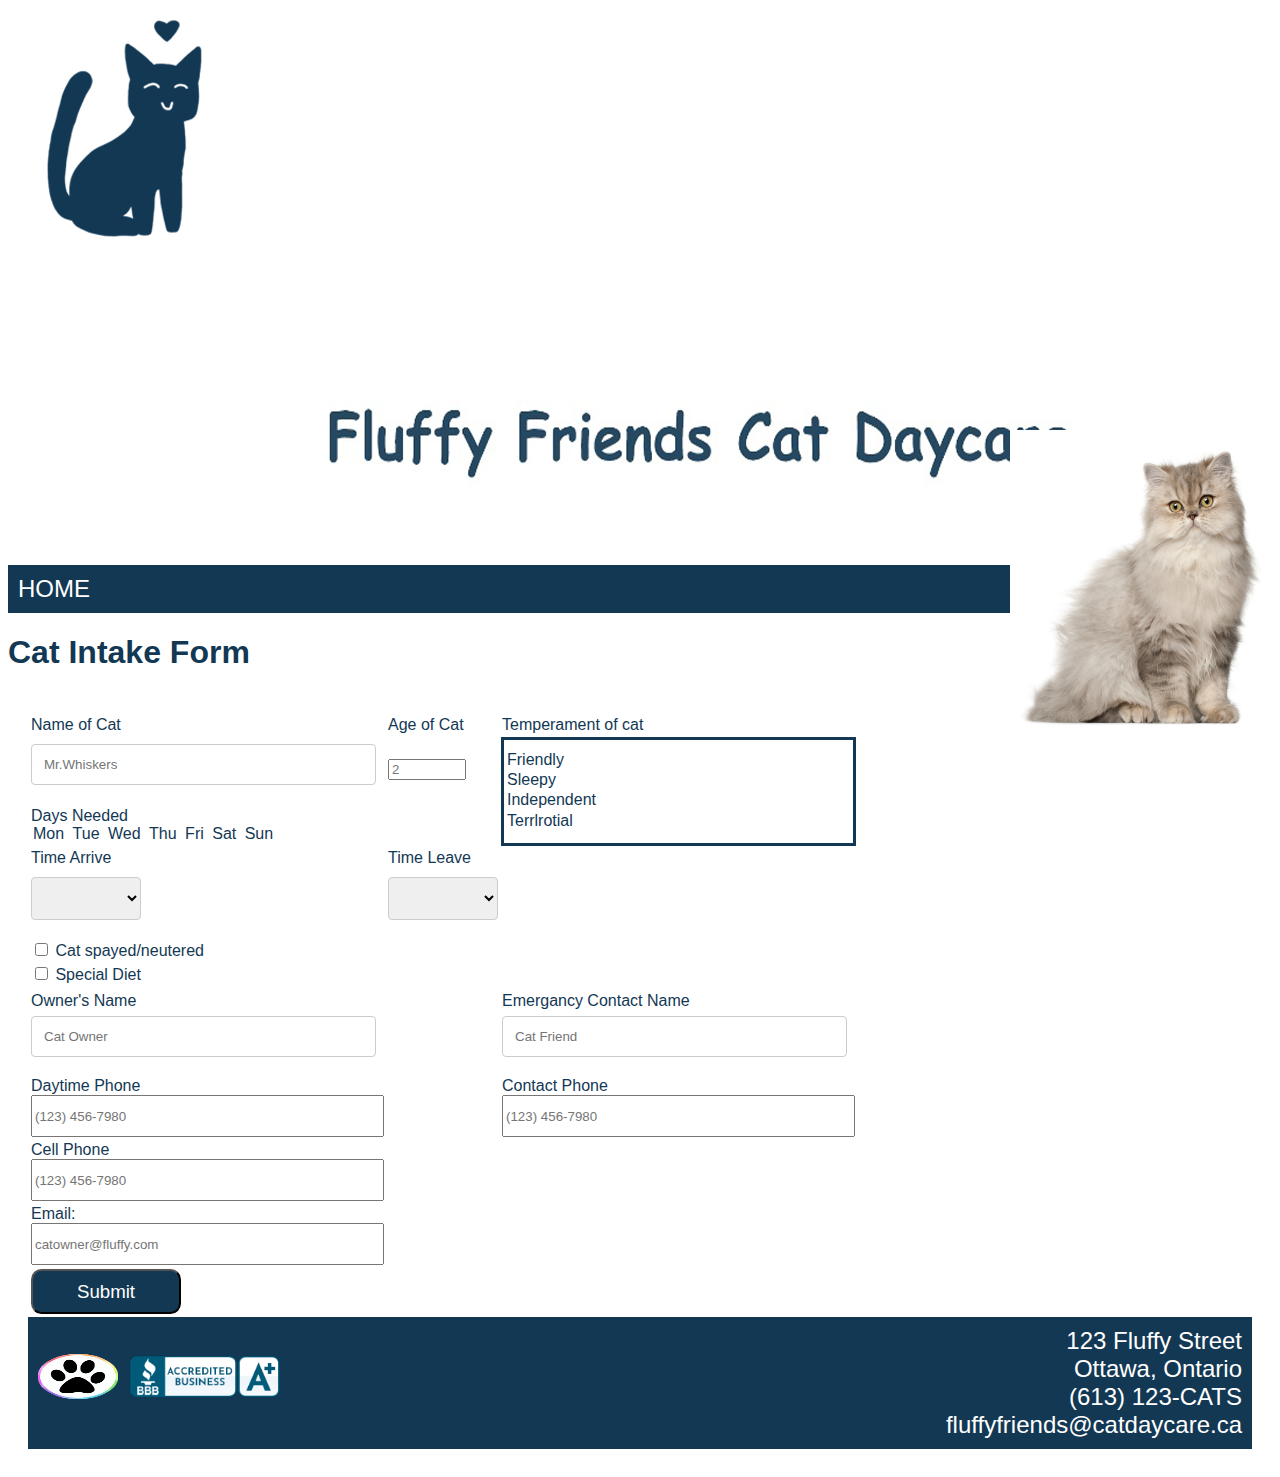
<file: Basic-Validation/index.html>
<!DOCTYPE html>
<html lang="en">
<head>
    <meta charset="UTF-8">
    <meta name="author" content="Azin Rezaeian">
    <meta name="email" content="reza0038@algonquinlive.com">
    <title>Registration Fluffy Friends Cat Daycare</title>
    <link href="script/profile.css" rel="stylesheet" type="text/css">
  </head>
  <body>
    <body>
      <header>
          <div id ="coname">
          <img  src="images/fluffylogo(300X300).png" alt="happy cat logo">
          </div>
          <div id="logoname"> 
          <img src="images/Untitled-3.jpg" alt="fluffy friends cat daycare">
          </div>
      </header>       
      <nav>
          <a href="index.html">HOME </a>
      </nav>
      <main>
          <h1 class="title" > Cat Intake Form</h1>
          <img id="catpic" src="images/persiancat_91229702.jpg" alt="percian_cat">
          <div class="container">

              <form name="profileForm">
                <table>
                  <tr>
                    <td>Name of Cat</td>
                    <td>Age of Cat</td>
                    <td>Temperament of cat</td>
                  </tr>
                  <tr>
                    <td>
                      <input type="text" id="catname" name="catname" placeholder="Mr.Whiskers"><br>
                      <span id="catnameWarning" class="alert"></span>
                    </td>
                    <td>
                      <input type="number" id="age" name="age" placeholder="2">
                      <span id="ageWarning" class="alert"></span>
                    </td>
                    <td rowspan="3" id="ullist"> 
                      <option><input type="radio" id="Friendly" name="toc" value="Friendly" checked> Friendly<br></option>
                      <option><input type="radio" id="Sleepy" name="toc" value="Sleepy">Sleepy<br></option>
                      <option><input type="radio" id="Independent" name="toc" value="Independent">Independent<br></option>
                      <option><input type="radio" id="Terrlrotial" name="toc" value="Terrlrotial" onclick="myFunction()"> Terrlrotial<br></option>
                      <div>
                          <option id="describeT" name="describeT" style="display:none">Describe Terrlrotial <br>
                          <input  type="text" id="Describe_Terrlrotial" name="describeT" value="" placeholder=""></option>
                      </div>
                      <script>
                          function myFunction() {
                              var checkBox = document.getElementById("Terrlrotial");
                              var text = document.getElementById("describeT");
                              if (checkBox.checked == true){
                                  text.style.display = "block";                                      
                              } else {
                                  text.style.display = "none";                                        
                              }
                          }                          
                      </script>
                      <span id="temprementWarning" class="alert"></span>
                    </td>
                  </tr>
                  <tr>
                    <tr>
                      <td colspan="4" >
                          <label for="days">Days Needed</label><br>
                          <div name="days" id="days">
                              <option id="mon" name="days" class="checkbox-inline"><input type="checkbox" value="mon"> Mon</option>
                              <option id="tue" name="days" class="checkbox-inline"><input type="checkbox" value="tue"> Tue</option>
                              <option id="wed" name="days" class="checkbox-inline"><input type="checkbox" value="wed"> Wed</option>
                              <option id="thu" name="days" class="checkbox-inline"><input type="checkbox" value="thu"> Thu</option>
                              <option id="fri" name="days" class="checkbox-inline"><input type="checkbox" value="fri"> Fri</option>
                              <option id="sat" name="days" class="checkbox-inline"><input type="checkbox" value="" disabled> Sat</option>
                              <option id="sun" name="days" class="checkbox-inline"><input type="checkbox" value="" disabled> Sun</option>   
                          </div>
                          <span id="daysWarning" class="alert"></span>
                      </td>                   
                  </tr>
                  </tr>
                  <tr>
                    <td>
                        <label for="Time_Arrive">Time Arrive </label>
                    </td>
                    <td>
                        <label for="Time_Leave">Time Leave </label>
                    </td>
                  </tr>
                  <tr>
                    <td>
                        <select name="arrivetime" id="arrivetime">
                            <option value=""></option>
                            <option value="06:00">06.00 AM</option>
                            <option value="06:30">06.30 AM</option>
                            <option value="07:00">07.00 AM</option>
                            <option value="07:30">07.30 AM</option>
                            <option value="08:00">08.00 AM</option>
                            <option value="08:30">08.30 AM</option>
                            <option value="09:00">09.00 AM</option>
                            <option value="09:30">09.30 AM</option>
                            <option value="10:00">10.00 AM</option>
                            <option value="10:30">10.30 AM</option>
                            <option value="11:00">11.00 AM</option>
                            <option value="11:30">11.30 AM</option>
                            <option value="12:00">12.00 PM</option>
                            <option value="12:30">12.30 PM</option>
                            <option value="13:00">01.00 PM</option>
                            <option value="13:30">01.30 PM</option>
                            <option value="14:00">02.00 PM</option>
                            <option value="14:30">02.30 PM</option>
                            <option value="15:00">03.00 PM</option>
                            <option value="15:30">03.30 PM</option>
                            <option value="16:00">04.00 PM</option>
                            <option value="16:30">04.30 PM</option>
                            <option value="17:00">05.00 PM</option>
                            <option value="17:30">05.30 PM</option>
                            <option value="18:00">06.00 PM</option>
                            <option value="18:30">06.30 PM</option>
                            <option value="19:00">07.00 PM</option>
                            <option value="19:30">07.30 PM</option>
                            <option value="20:00">08.00 PM</option>
                            <option value="20:30">08.30 PM</option>
                            <option value="21:00">09.00 PM</option>
                            <option value="21:30">09.30 PM</option>
                            <option value="22:00">10.00 PM</option>
                            <option value="22:30">10.30 PM</option>
                            <option value="23:00">11.00 PM</option>
                            <option value="23:30">11.30 PM</option>
                            <option value="23:30">12.00 AM</option>
                        </select><br>
                        <span id="arriveWarning" class="alert"></span>
                    </td>
                    
                    <td>
                        <select name="leavetime" id="leavetime" >
                            <option value=""></option>
                            <option value="10:00">10.00 AM</option>
                            <option value="10:30">10.30 AM</option>
                            <option value="11:00">11.00 AM</option>
                            <option value="11:30">11.30 AM</option>
                            <option value="12:00">12.00 PM</option>
                            <option value="12:30">12.30 PM</option>
                            <option value="13:00">01.00 PM</option>
                            <option value="13:30">01.30 PM</option>
                            <option value="14:00">02.00 PM</option>
                            <option value="14:30">02.30 PM</option>
                            <option value="15:00">03.00 PM</option>
                            <option value="15:30">03.30 PM</option>
                            <option value="16:00">04.00 PM</option>
                            <option value="16:30">04.30 PM</option>
                            <option value="17:00">05.00 PM</option>
                            <option value="17:30">05.30 PM</option>
                            <option value="18:00">06.00 PM</option>
                        </select><br>
                        <span id="leaveWarning" class="alert"></span>
                    </td>                    
                  </tr>
                  <tr>
                    <td>
                      <input type="checkbox" value=""><label for="spayed"> Cat spayed/neutered </label> <br>
                      
                    </td>
                  </tr>
                  <tr>
                    <td>
                      <label for="diet"><input id="specialdiet" type="checkbox" value="yes"  name="specialdiet" onclick="myDietFunction()" > Special Diet </label> <br>                      
                    </td>
                  </tr>
                  <tr>
                    <td>                      
                      <label for="Describe_diet" style="display:none" id="Describe_diet">Describe Diet <br>
                      <input type="text" id="diet" name="diet" placeholder="Mr.Whiskers eats only live mice."></label>
                      <span id="dietWarning" class="alert"></span>
                      <script>
                          function myDietFunction() {
                              var checkBox = document.getElementById("specialdiet");
                              var text = document.getElementById("Describe_diet");
                              if (checkBox.checked == true){
                                  text.style.display = "block";
                                  document.querySelector('#dietWarning').textContent = "*Please describe diet*";                                      
                              }
                          }                          
                      </script>
                    </td>
                  </tr>
                  <tr>
                    <td colspan="2">
                        <label for="oname">Owner's Name </label><br>
                        <input type="text" id="Ownersname" name="Ownersname" placeholder="Cat Owner"><br>
                        <span id="OwnernameWarning" class="alert"></span>
                    </td>
                    <td>
                        <label for="emgname">Emergancy Contact Name </label><br>
                        <input type="text" id="emgsname" name="emgsname" placeholder="Cat Friend"><br>
                        <span id="cnameWarning" class="alert"></span>
                    </td>
                  </tr>
                  <tr>
                    <td colspan="2">
                        <label for="daytimephone">Daytime Phone </label><br>
                        <input class="phone" type="tel" id="daytimephone" name="daytimephone" pattern="[0-9]{3}[0-9]{3}[0-9]{4}" placeholder="(123) 456-7980"> <br>
                        <span id="dayphoneWarning" class="alert"></span>
                    </td>                    
                    <td>
                      <label for="cphone">Contact Phone </label><br>
                      <input class="phone" type="tel" id="cphone" name="cphone" pattern="[0-9]{3}[0-9]{3}[0-9]{4}" placeholder="(123) 456-7980"><br>
                      <span id="cphoneWarning" class="alert"></span>
                    </td>                    
                  </tr>
                  <tr>
                    <td colspan="2">
                        <label for="cellphone">Cell Phone </label><br>
                        <input class="phone" type="tel" id="cellphone" name="cellphone" pattern="[0-9]{3}[0-9]{3}[0-9]{4}" placeholder="(123) 456-7980">
                        <span id="cellphoneWarning" class="alert"></span>
                    </td>                    
                  </tr>
                  <tr>
                    <td>
                        <label for="email">Email: </label><br>
                        <input type="email" id="email" name="email" placeholder="catowner@fluffy.com" onfocusout="checkEmail()">
                        <span id="emailWarning" class="alert"></span>
                    </td>                    
                  </tr>     
                  <tr>
                    <td><input type="submit" value="Submit" name="submitBtn" class="registerbtn"></td>
                  </tr>
                </table>
            </form>
            <footer>
              <img src="images/PetDiversityPlusLogo.png" alt="petdiversityplus" width="80px" height="55px">
              <img src="images/BBBcertified.png" alt="footerlogo">
              <address>
                  123 Fluffy Street<br>
                  Ottawa, Ontario
              </address>
                  (613) 123-CATS<br>
                  <a href="mailto:fluffyfriends@catdaycare.ca?subject=inquiry%20from%20website">
                      fluffyfriends@catdaycare.ca</a>             
            </footer>
    <script src="script/validation.js"></script>
  </body>
</html>
</file>
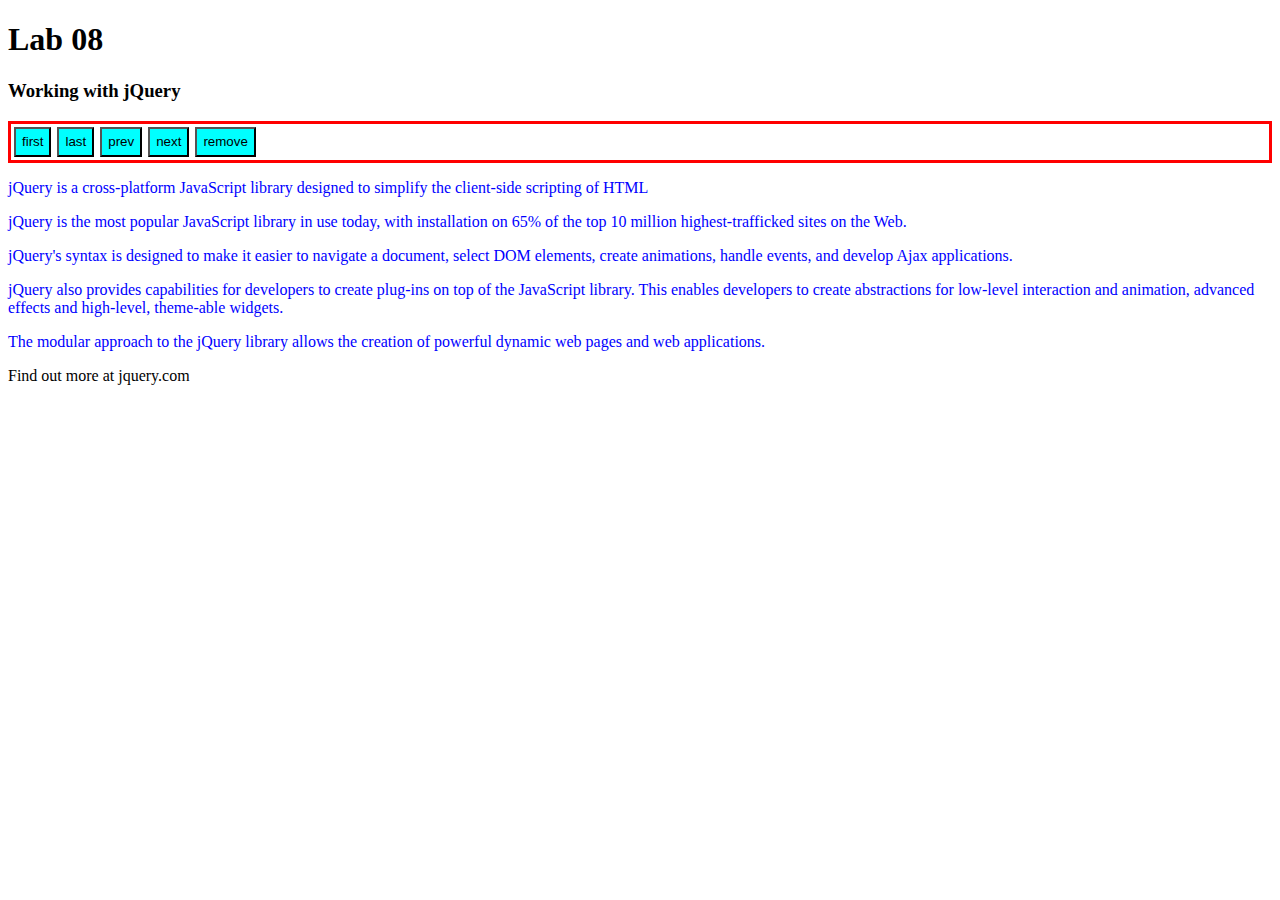
<file: JQuery/index.html>
<!DOCTYPE html>
<html lang="en">
  <head>
    <meta charset="UTF-8" />
    <link rel="stylesheet" href="style.css"/>
    <script src="./scripts/jquery-3.6.1.min.js"></script>
    <script src="./scripts/lab8.js" defer></script>
    <title>Title</title>
  </head>
  <body>
    <h1></h1>
    <h2></h2>
    <div id="header"></div>
    <div id="buttons">
      <div class="fleft">
        <input type="button" id="first" value="first" class="button">
      </div>
      <div class="fleft">
        <input type="button" id="last" value="last" class="button">
      </div>
      <div class="fleft">
        <input type="button" id="prev" value="prev" class="button">
      </div>
      <div class="fleft">
        <input type="button" id="next" value="next" class="button">
      </div>
      <div class="fleft">
        <input type="button" id="remove" value="remove" class="button">
      </div>
      <div class="clear"></div>
    </div>

    <div id="paragraphs">
      <p id="para1">jQuery is a cross-platform JavaScript library designed to simplify the client-side scripting of HTML</p>
      <p id="para2">jQuery is the most popular JavaScript library in use today, with installation on 65% of the top 10 million highest-trafficked sites on the Web.</p>
      <p id="para3">jQuery's syntax is designed to make it easier to navigate a document, select DOM elements, create animations, handle events, and develop Ajax applications.</p>
      <p id="para4">jQuery also provides capabilities for developers to create plug-ins on top of the JavaScript library. This enables developers to create abstractions for low-level interaction and animation, advanced effects and high-level, theme-able widgets.</p>
      <p id="para5">The modular approach to the jQuery library allows the creation of powerful dynamic web pages and web applications.</p>
    </div>

    <div id="footer">
      <span>Find out more at jquery.com</span>
    </div>

  </body>
</html>
</file>
<file: Basic-Validation/script/profile.css>
.alert{
    color:red;
}
body{
    font-family: Arial, Helvetica, sans-serif;
    box-sizing: border-box;
    color: #133854;
    
}

nav, footer, nav a, footer a {
    background-color: #133854;
    color: white;
    font-size: 18pt;
   
}

nav {
    text-align: left;
    padding: 10px;

} 
a {
    text-decoration: none;
    text-align: left;
}
section {
    font-size: 20pt;
}
section img {
    height: 200px;
}
#coname {
   float: left;
    width: min-content;
    margin:auto;
}
#logoname{
    margin-top:10px ;
    text-align:right ;
    ;
}
footer {
    text-align: right;
    padding: 10px;
}
input[type=text], select, textarea {
    width: 30%;
    padding: 12px;
    border: 1px solid #ccc;
    border-radius: 4px;
    box-sizing: border-box;
    margin-top: 6px;
    margin-bottom: 16px;
    resize: vertical;           
  }
.container {
    border-radius: 5px;
    padding: 20px;
  }
.registerbtn {
    opacity: 1;
    text-align: center;
    color:white;
    background-color: #133854;
    border-radius: 1ch;
    width: 150px;
    height: 45px;
    font-size: 14pt;
  }
.registerbtn:hover{
    background-color:green;
}

.registrationadd{
    text-align: left;
    }
footer img {
    margin-top: 20pt;
    height: 20px;
    height: 45px;
    padding-right: 10px; 
    float: left; 
}
address {
    font-style: normal;
}
.projecttable{
    text-align: left;
    padding: 10px;
    border: 0;
}
.title{
    color: #133854;
}
.div1{
    display: inline-block
}
#ullist{
    list-style: none;
    border-style:solid; 
}
#catname{
    width: 345px;
}
#age{
    width:70px;
    
}
.checkbox-inline{
    display: inline-block;}

#diet{
    width: 345px;
}
#Ownersname{
    width: 345px;
}
#emgsname{
    width: 345px;
}
.phone{
    width: 345px;
    height: 36PX;
}
#email{
    width: 345px;
    height: 36PX;
}
#Describe_Terrlrotial{
    width: 245px;
}
#catpic{
    
    padding: 0; 
    width: 270px;
    height: 300px;
    position: fixed;
    right: 0;
    margin-bottom: 70px; 
    top: 100;
    bottom: 100px; 
    
}
#leavetime{
    width: 110px;
}
#arrivetime{
    width: 110px;
}
.alert{
    color:red;
}
</file>
<file: JQuery/style.css>
.fleft{
    float:left;
}

.clear{
  clear:both;  
}

.button{
    height:30px;
    width:auto;
    margin:3px;
}

.red-border{
    border-style:solid;
    border-width: 3px;
    border-color: red;
}

.green-border{
    border-style:solid;
    border-width: 3px;
    border-color: green;
}

.orange-border{
    border-style:solid;
    border-width: 3px;
    border-color: orange;
}

.purple-border{
    border-style:solid;
    border-width: 3px;
    border-color: purple;
}

.yellow-border{
    border-style:solid;
    border-width: 3px;
    border-color: yellow;
}

.bold{
    font-weight:bold;
}

.green{
    color:green;
}

.red{
    color:red;
}

.blue{
    color:blue;
}

.italic{
    font-style: italic;
}

.btn-background{
    background-color: aqua;
};
</file>
